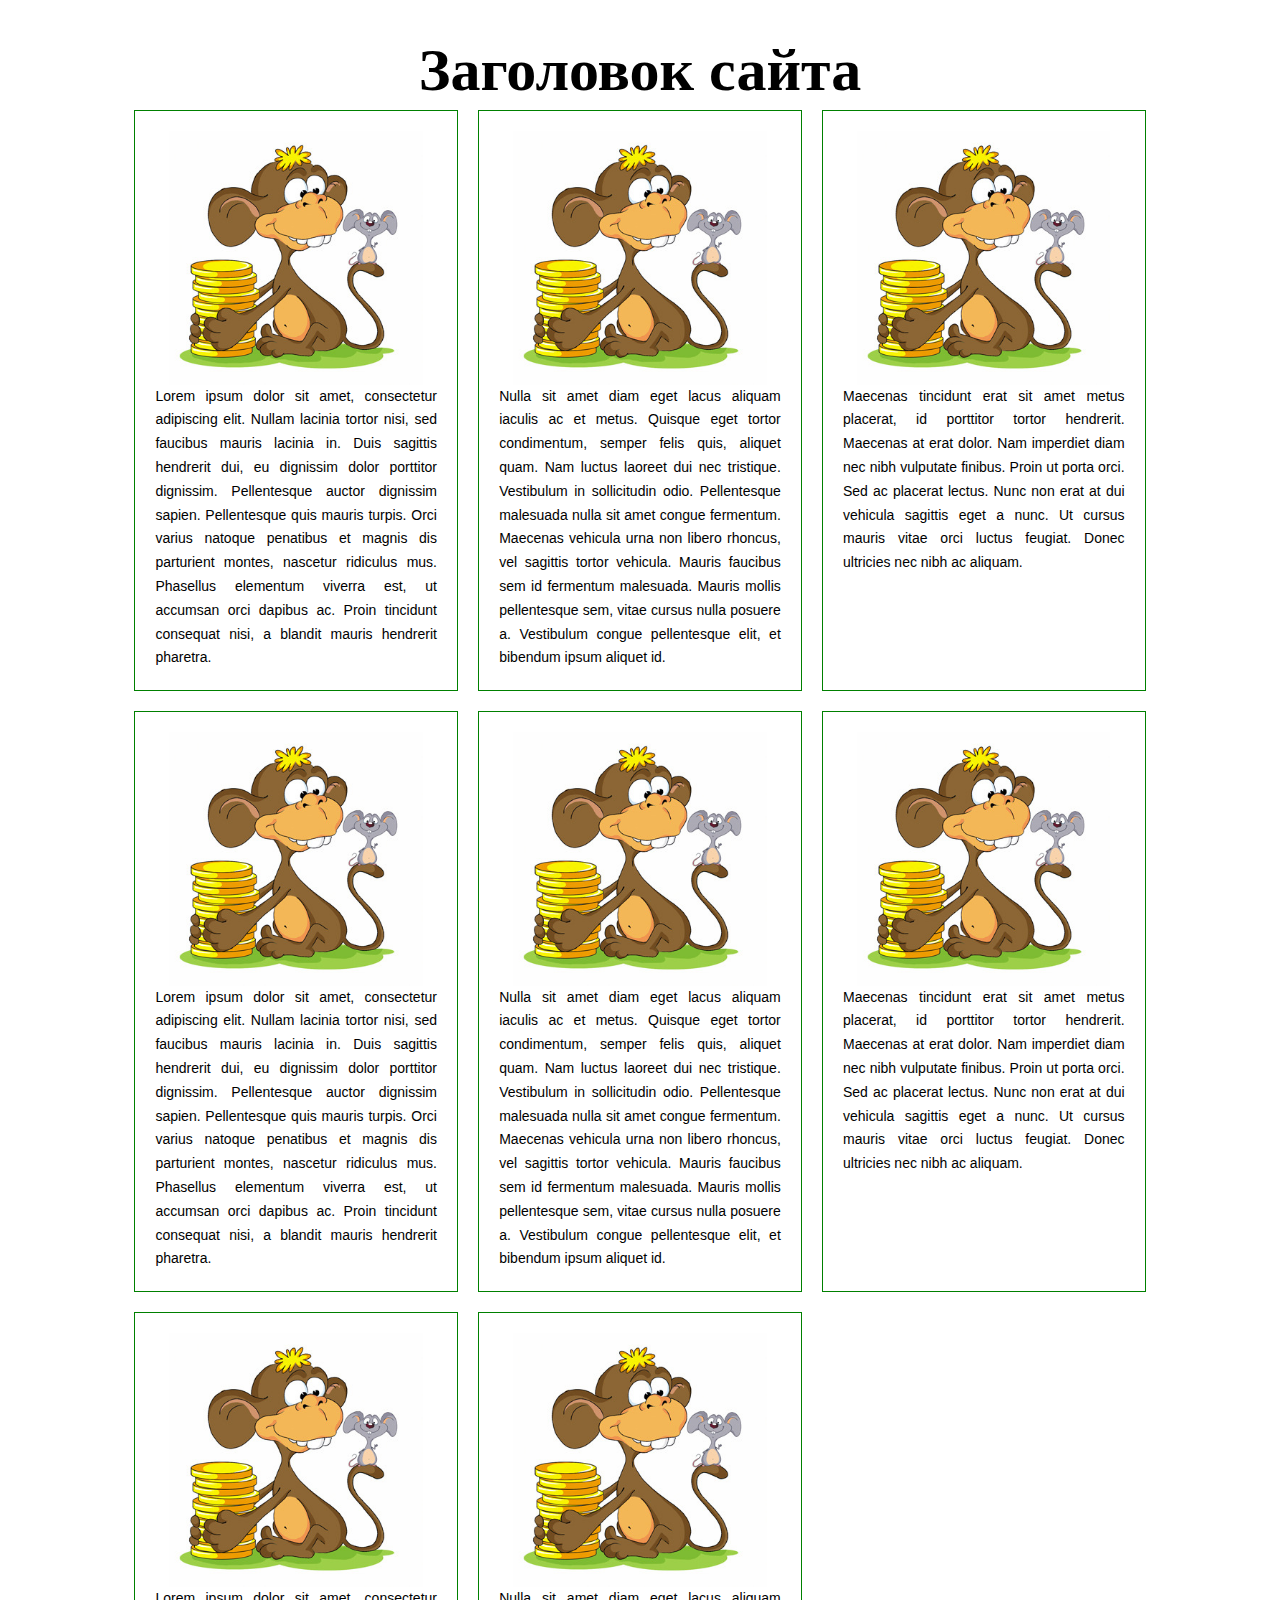
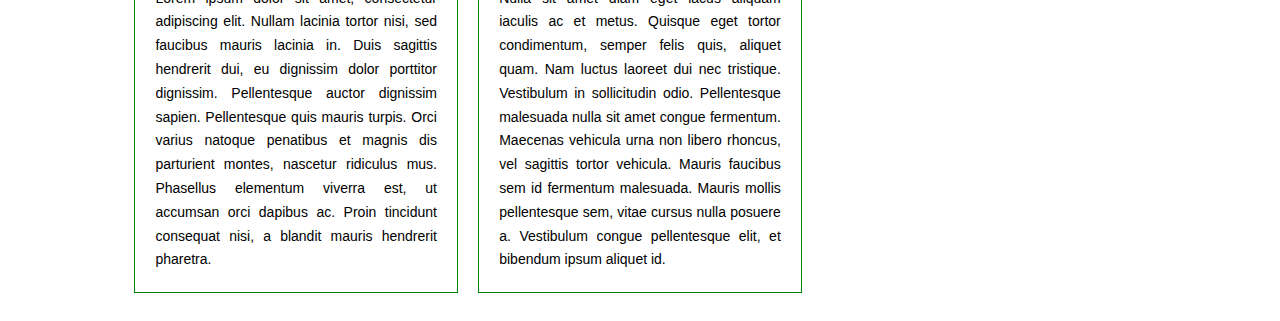
<file: media/index.html>
<!DOCTYPE html>
<html lang="ru" >
<head>
<title>Адаптивный дизайн</title>
<link href="style/style.css" type="text/css" rel="stylesheet"  >
<meta charset="utf-8">
<meta name="viewport" content="width=device-width, initial-scale=1.0">
</head>
<body>
	<div id="wrapper">
		<header>
			<h1>Заголовок сайта</h1>
		</header>
		<div class="row">
			<div class="block">
				<img src="images/monkey.jpg" alt="обезьянка">
				Lorem ipsum dolor sit amet, consectetur adipiscing elit. Nullam lacinia tortor nisi, sed faucibus mauris lacinia in. Duis sagittis hendrerit dui, eu dignissim dolor porttitor dignissim. Pellentesque auctor dignissim sapien. Pellentesque quis mauris turpis. Orci varius natoque penatibus et magnis dis parturient montes, nascetur ridiculus mus. Phasellus elementum viverra est, ut accumsan orci dapibus ac. Proin tincidunt consequat nisi, a blandit mauris hendrerit pharetra. 
			</div>
			<div class="block">
				<img src="images/monkey.jpg" alt="обезьянка">
				Nulla sit amet diam eget lacus aliquam iaculis ac et metus. Quisque eget tortor condimentum, semper felis quis, aliquet quam. Nam luctus laoreet dui nec tristique. Vestibulum in sollicitudin odio. Pellentesque malesuada nulla sit amet congue fermentum. Maecenas vehicula urna non libero rhoncus, vel sagittis tortor vehicula. Mauris faucibus sem id fermentum malesuada. Mauris mollis pellentesque sem, vitae cursus nulla posuere a. Vestibulum congue pellentesque elit, et bibendum ipsum aliquet id. 
			</div>
			<div class="block">
				<img src="images/monkey.jpg" alt="обезьянка">
				Maecenas tincidunt erat sit amet metus placerat, id porttitor tortor hendrerit. Maecenas at erat dolor. Nam imperdiet diam nec nibh vulputate finibus. Proin ut porta orci. Sed ac placerat lectus. Nunc non erat at dui vehicula sagittis eget a nunc. Ut cursus mauris vitae orci luctus feugiat. Donec ultricies nec nibh ac aliquam. 
			</div>
			<div class="block">
				<img src="images/monkey.jpg" alt="обезьянка">
				Lorem ipsum dolor sit amet, consectetur adipiscing elit. Nullam lacinia tortor nisi, sed faucibus mauris lacinia in. Duis sagittis hendrerit dui, eu dignissim dolor porttitor dignissim. Pellentesque auctor dignissim sapien. Pellentesque quis mauris turpis. Orci varius natoque penatibus et magnis dis parturient montes, nascetur ridiculus mus. Phasellus elementum viverra est, ut accumsan orci dapibus ac. Proin tincidunt consequat nisi, a blandit mauris hendrerit pharetra. 
			</div>
			<div class="block">
				<img src="images/monkey.jpg" alt="обезьянка">
				Nulla sit amet diam eget lacus aliquam iaculis ac et metus. Quisque eget tortor condimentum, semper felis quis, aliquet quam. Nam luctus laoreet dui nec tristique. Vestibulum in sollicitudin odio. Pellentesque malesuada nulla sit amet congue fermentum. Maecenas vehicula urna non libero rhoncus, vel sagittis tortor vehicula. Mauris faucibus sem id fermentum malesuada. Mauris mollis pellentesque sem, vitae cursus nulla posuere a. Vestibulum congue pellentesque elit, et bibendum ipsum aliquet id. 
			</div>
			<div class="block">
				<img src="images/monkey.jpg" alt="обезьянка">
				Maecenas tincidunt erat sit amet metus placerat, id porttitor tortor hendrerit. Maecenas at erat dolor. Nam imperdiet diam nec nibh vulputate finibus. Proin ut porta orci. Sed ac placerat lectus. Nunc non erat at dui vehicula sagittis eget a nunc. Ut cursus mauris vitae orci luctus feugiat. Donec ultricies nec nibh ac aliquam. 
			</div>
			<div class="block">
				<img src="images/monkey.jpg" alt="обезьянка">
				Lorem ipsum dolor sit amet, consectetur adipiscing elit. Nullam lacinia tortor nisi, sed faucibus mauris lacinia in. Duis sagittis hendrerit dui, eu dignissim dolor porttitor dignissim. Pellentesque auctor dignissim sapien. Pellentesque quis mauris turpis. Orci varius natoque penatibus et magnis dis parturient montes, nascetur ridiculus mus. Phasellus elementum viverra est, ut accumsan orci dapibus ac. Proin tincidunt consequat nisi, a blandit mauris hendrerit pharetra. 
			</div>
			<div class="block">
				<img src="images/monkey.jpg" alt="обезьянка">
				Nulla sit amet diam eget lacus aliquam iaculis ac et metus. Quisque eget tortor condimentum, semper felis quis, aliquet quam. Nam luctus laoreet dui nec tristique. Vestibulum in sollicitudin odio. Pellentesque malesuada nulla sit amet congue fermentum. Maecenas vehicula urna non libero rhoncus, vel sagittis tortor vehicula. Mauris faucibus sem id fermentum malesuada. Mauris mollis pellentesque sem, vitae cursus nulla posuere a. Vestibulum congue pellentesque elit, et bibendum ipsum aliquet id. 
			</div>
		</div>
	</div>
</body>
</html>
</file>
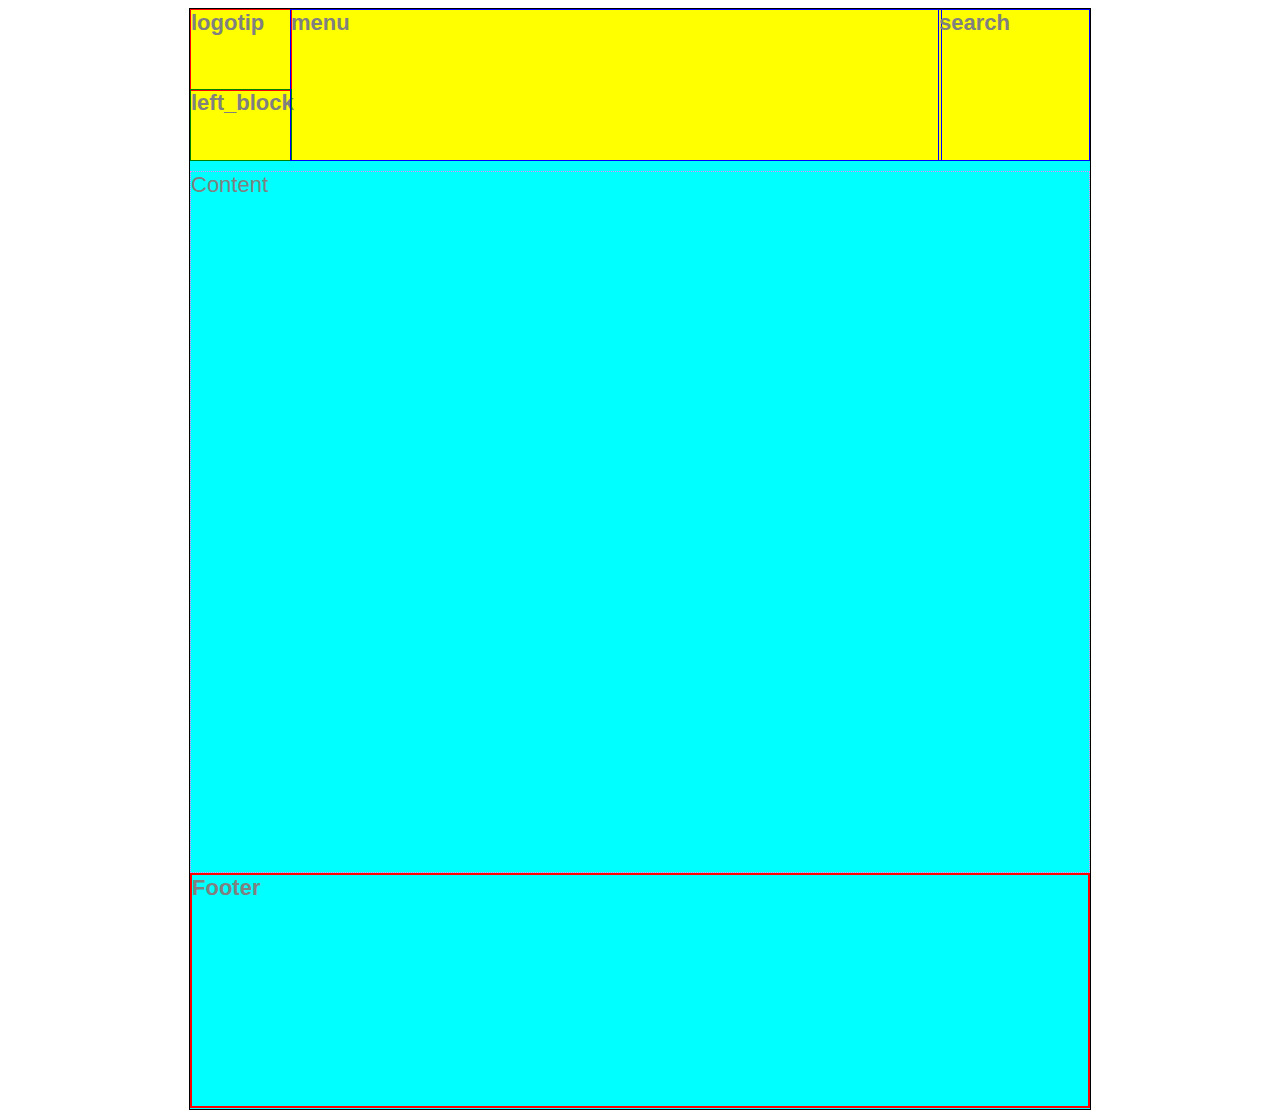
<file: block.html>
<!DOCTYPE html>
<html lang="en">
<head>
    <meta charset="UTF-8">
    <meta http-equiv="X-UA-Compatible" content="IE=edge">
    <meta name="viewport" content="width=device-width, initial-scale=1.0">
    <title>Document</title>
    <link href="styles/block.css" rel="stylesheet" type="text/css">
</head>
<body>
    <div id="main">
        <div id="header">
            <div class="logotip">logotip</div>
            <div class="left_block">left_block</div>
            <div class="menu">menu</div>
            <div class="search">search</div>
        </div>
        <div id="content">Content</div>
        <div id="footer">Footer</div>
    </div>
</body>
</html>
</file>
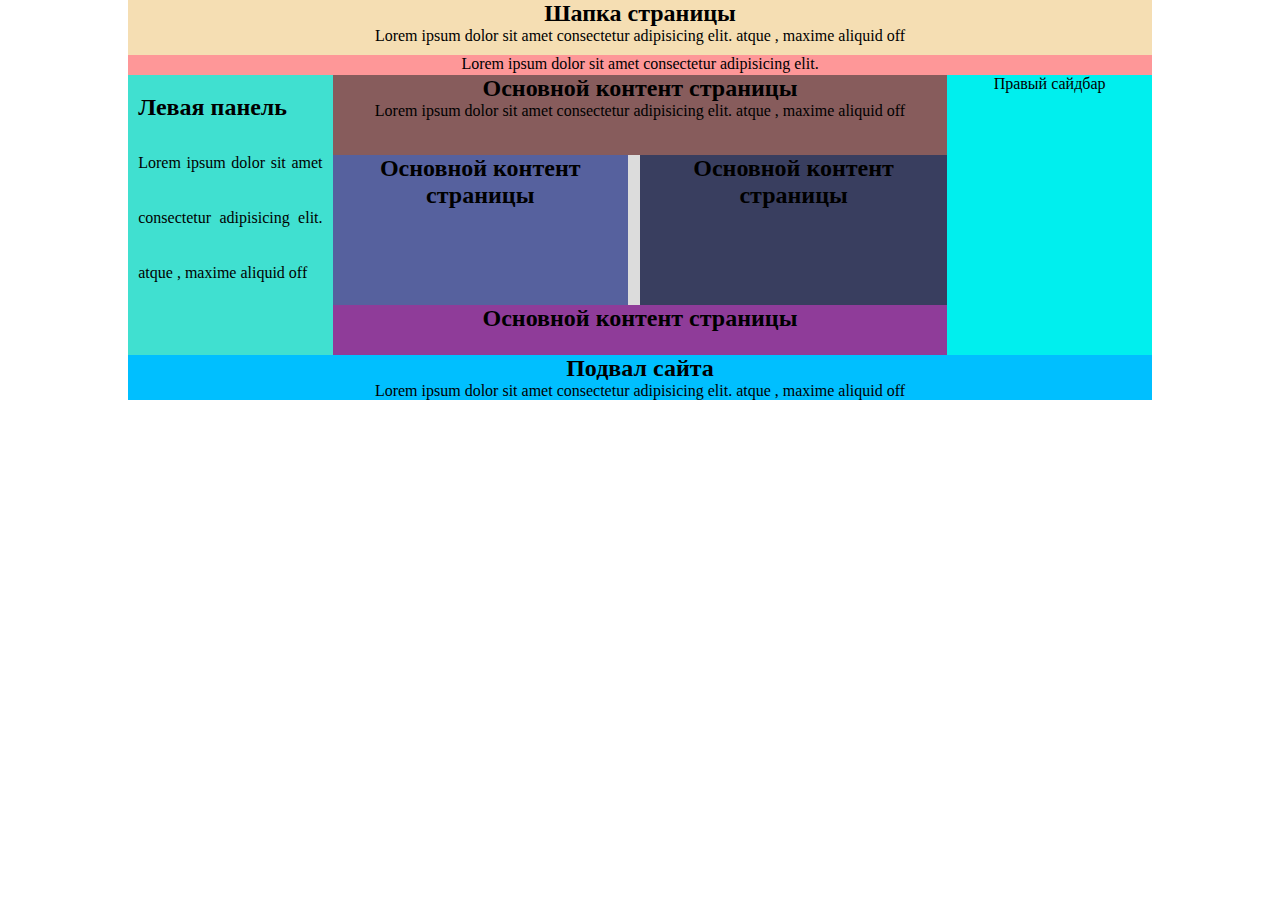
<file: block_2.html>
<!DOCTYPE html>
<html lang="en">
<head>
    <meta charset="UTF-8">
    <meta http-equiv="X-UA-Compatible" content="IE=edge">
    <meta name="viewport" content="width=device-width, initial-scale=1.0">
    <link href="styles/block_2.css" rel="stylesheet" type="text/css">
    <title>Блочная верстка</title>
</head>
<body>
    <div id="container">
        <div id="header">
                        <h2>Шапка страницы</h2>
                        <p>Lorem ipsum dolor sit amet consectetur adipisicing elit.  atque   ,  maxime aliquid off</p>
        </div>    
        <div id="navigation">
                        <p>Lorem ipsum dolor sit amet consectetur adipisicing elit. </p>
    
        </div>    
        <div id="sidebar">
                        <h2>Левая панель</h2>
                        <p>Lorem ipsum dolor sit amet consectetur 
                            adipisicing elit.  atque   ,  maxime 
                            aliquid off</p>
    
        </div>     
        <div id="content">
                <div class="con_main">
                    <h2>Основной контент страницы</h2>
                <p>Lorem ipsum dolor sit amet consectetur adipisicing 
                    elit.  atque   ,  maxime aliquid off</p>
                </div>
                <div class="con_left">
                    <h2>Основной контент страницы</h2>
                </div>
                <div class="con_right">
                    <h2>Основной контент страницы</h2>
                </div>
                <div class="clear"></div>
                <div class="con_footer">
                    <h2>Основной контент страницы</h2>
                </div>
    
        </div>  
        <div class="right_bar">Правый сайдбар</div>
        <div class="clear"></div>                          
        <div id="footer">
                    <h2>Подвал сайта</h2>
                    <p>Lorem ipsum dolor sit amet consectetur adipisicing elit.  atque   ,  maxime aliquid off</p>
    
        </div>
    </div>
</body>
</html>
</file>
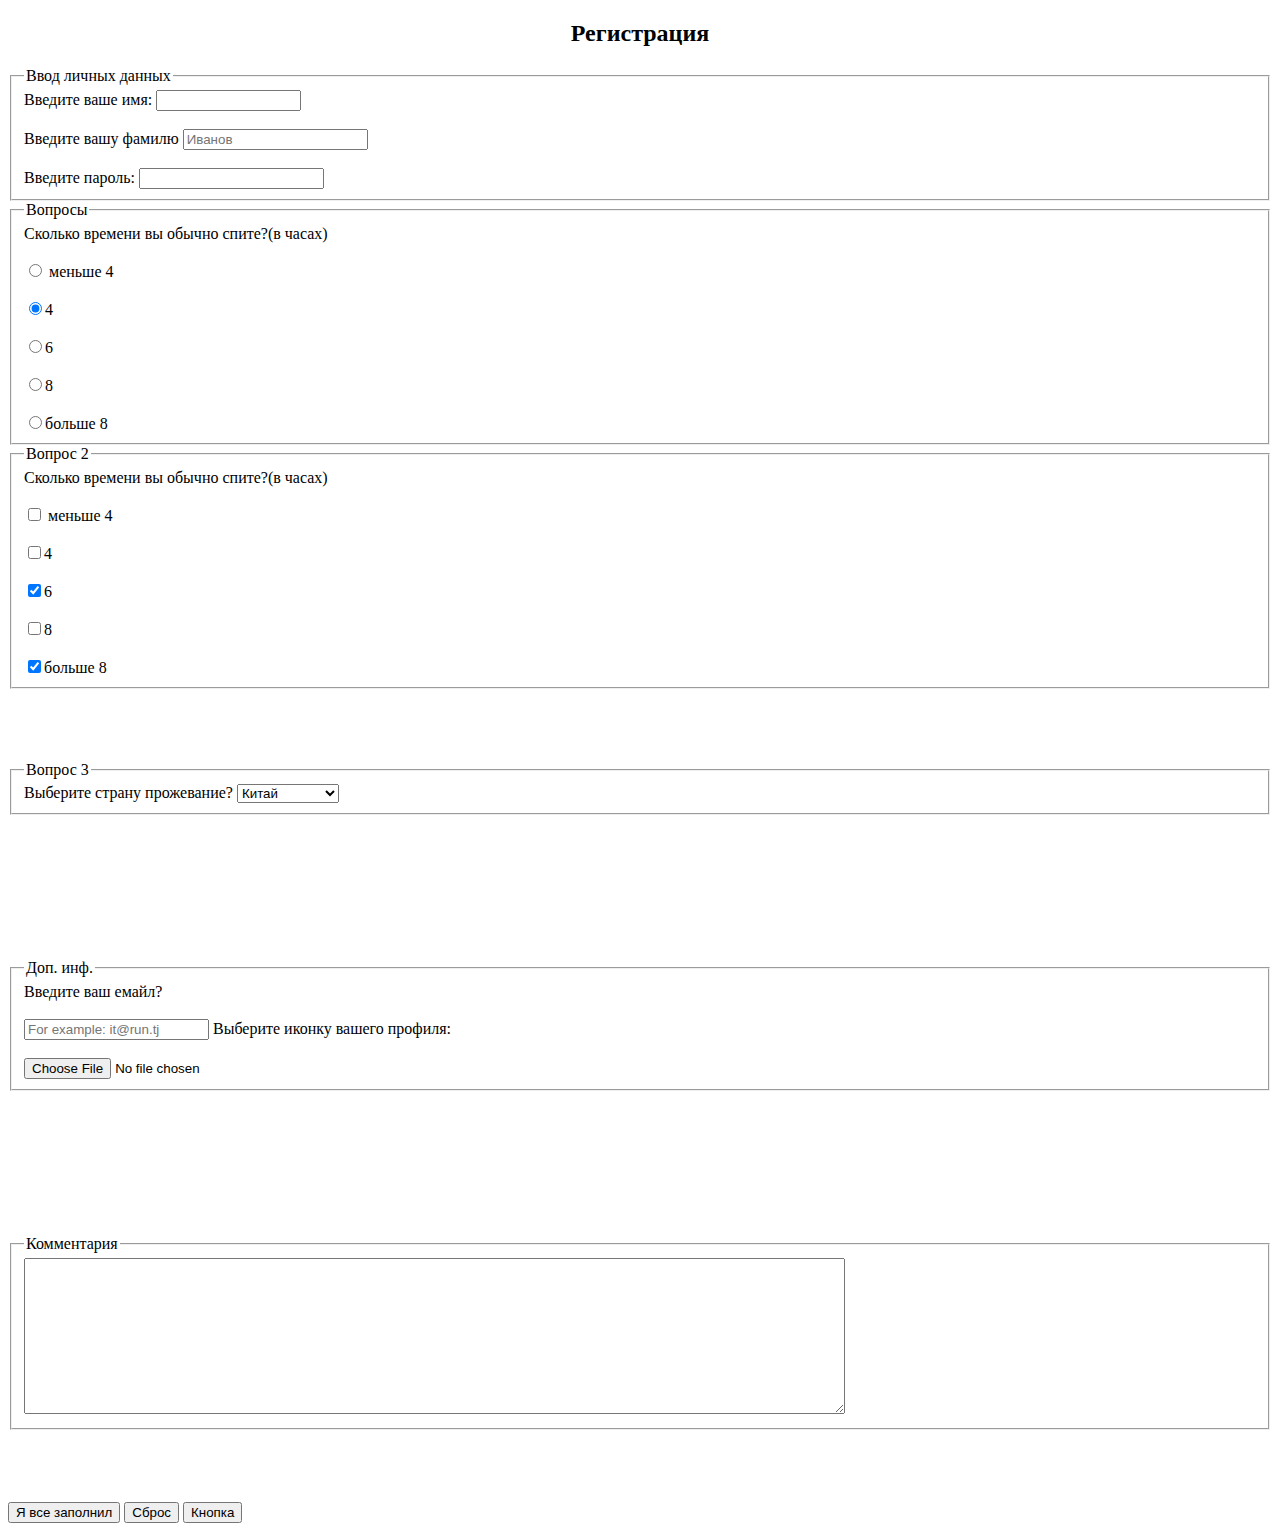
<file: FORM.html>
<!DOCTYPE html>
<html lang="en">
<head>
    <meta charset="UTF-8">
    <title>РАБОТА С ФОРМАМЫ</title>
</head>
<body>
    <h2 align="center">Регистрация</h2>
    <form action="reg.php" method="POST" name="reg">
        <fieldset title="personal info">
            <legend>Ввод личных данных</legend>
            <label>
                Введите ваше имя:
                <input type="text" name="firstname" size="15" maxlength="15">
            </label>
<br><br>
            <label>
                Введите вашу фамилю
                <input type="text" name="lastname" placeholder="Иванов">
            </label>

            <br><br>
            <label>
                Введите пароль:
                <input type="password" name="password" required>
            </label>
            
        </fieldset title="Question 1">

        <fieldset title="Question 1">
            <legend>Вопросы</legend>
            <label>
                Сколько времени вы обычно спите?(в часах)
                <br><br> <input type="radio" name="speel"> меньше 4
               <br><br> <input type="radio" checked name="speel">4
               <br><br> <input type="radio" sel name="speel">6
               <br><br> <input type="radio" name="speel">8
               <br><br> <input type="radio" name="speel">больше 8
            </label>
        </fieldset>

        <fieldset title="Question 2">
            <legend >Вопрос 2</legend>
            <label>
                Сколько времени вы обычно спите?(в часах)
                <br><br> <input type="checkbox" name="kamaz4"> меньше 4
               <br><br> <input type="checkbox" name="4">4
               <br><br> <input type="checkbox" checked name="6">6
               <br><br> <input type="checkbox" name="8">8
               <br><br> <input type="checkbox" checked name="ziedaz8">больше 8
            </label>
        </fieldset>
<br><br><br><br>
        <fieldset title="Form select">
            <legend>Вопрос 3</legend>
            <label>
               Выберите страну прожевание?
               <select name="country" >
                <option value="tjk" >Таджикистан</option>
                <option value="uz">Узбекистан</option>
                <option value="ch" selected >Китай</option>
                <option value="ru" >Росссия</option>
                <option value="chch" >Чехия</option>
               </select>
            </label>
        </fieldset>
        <br><br><br><br>


        <br><br><br><br>
        <fieldset title="Email">
            <legend>Доп. инф.</legend>
            <label>
               Введите ваш емайл?
               <br><br> <input type="email" name="email" 
               placeholder="For example: it@run.tj" >
            </label>

            <label>
               Выберите иконку вашего профиля:
                <br><br> <input type="file" name="icon"  >
             </label>
        </fieldset>
        <br><br><br><br>

        
        <br><br><br><br>
        <fieldset title="Comment">
            <legend>Комментария</legend>
            <textarea cols="100" rows="10" name="commnet">

            </textarea>
        </fieldset>
        <br><br><br><br>
        <input type="submit" name="submit" value="Я все заполнил">
        <input type="reset" name="reset" value="Сброс">
        <button type="reset">Кнопка</button>
    </form>
</body>
</html>
</file>
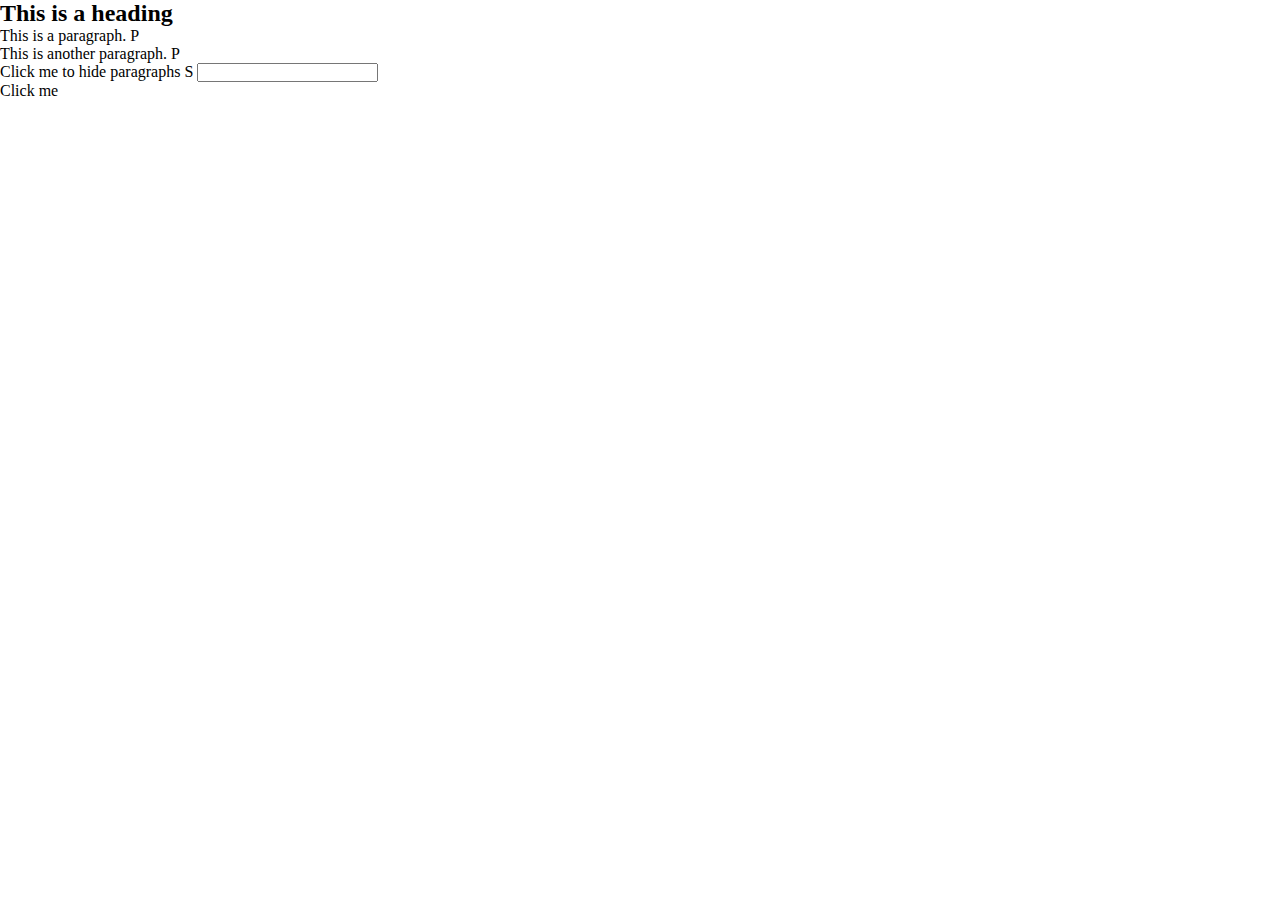
<file: js_ui.html>
<!DOCTYPE html>
<html lang="en">
<head>
    <meta charset="UTF-8">
    <meta http-equiv="X-UA-Compatible" content="IE=edge">
    <meta name="viewport" content="width=device-width, initial-scale=1.0">
    <title>Document</title>
    <link href="styles/menu.css" rel="stylesheet" type="text/css">
    <script src="js/jquery-3.6.1.min.js"></script>
</head>
<body>
    <script src="js/script_ui.js">
      
    </script>

    <h2>This is a heading</h2>

<p>This is a paragraph. P</p>
<p class="text">This is another paragraph. P</p>

<span>Click me to hide paragraphs S</span>
<input type="password" >
<div>Click me </div>
</body>
</html>
</file>
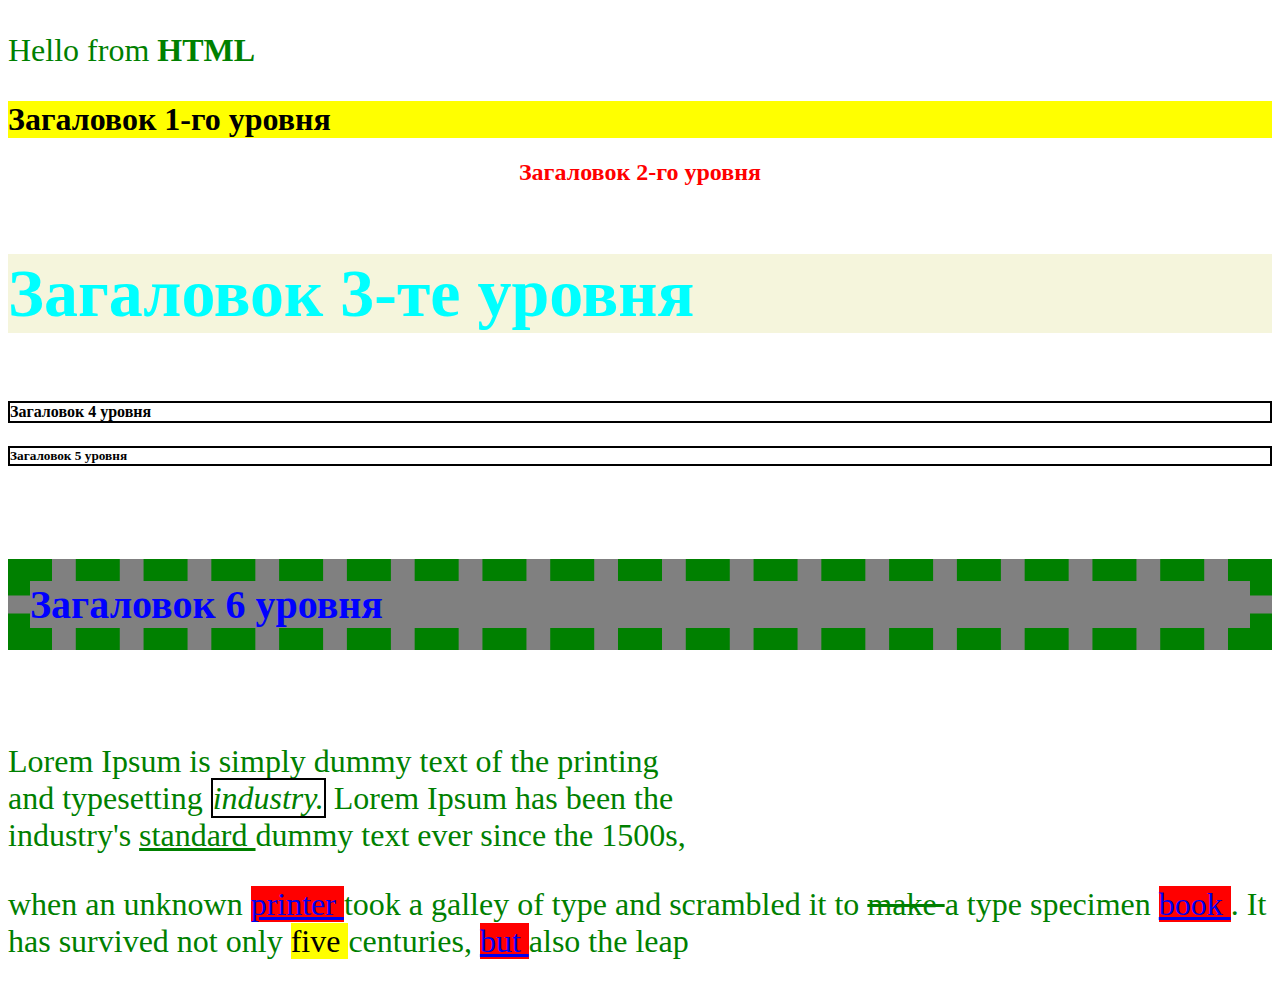
<file: lesson_3.html>
<!DOCTYPE html>
<html lang="en">
<head>
    <meta charset="UTF-8">
    <meta http-equiv="X-UA-Compatible" content="IE=edge">
    <meta name="viewport" content="width=device-width, initial-scale=1.0">
    <title>Document</title>

    <link href="styles/style.css" rel="stylesheet" type="text/css" >
</head>
<body>
    <p>Hello from <strong>HTML</strong></p>
        <h1 style="background-color: yellow;">Загаловок 1-го уровня</h1>
        <h2 style="color: red;" align="center">Загаловок 2-го уровня</h2>
        <h3
        style="font-size: 68px; color: aqua; background-color: beige;"
        >Загаловок 3-те уровня</h3>
        <h4 class="h45">Загаловок 4 уровня</h4>
        <h5 class="h45" >Загаловок 5 уровня</h5>
        <h6 id="zagolovok">Загаловок 6 уровня</h6>
        <p>
            Lorem Ipsum is simply dummy text of the printing <br>
            and typesetting <i class="h45"> industry.</i> Lorem Ipsum has been the<br>
             industry's <u> standard </u>dummy text ever since the 1500s, </p>
           <p>  when an unknown <a href="http://ya.ru" > printer </a> took a galley of type and 
             scrambled it to <s >make </s> a type specimen
              <a href="page.html"> book </a>. It has 
             survived not only <mark> five </mark>   centuries, 
<a href="files/page_2.html" title="Внутренная ссылка"> but </a> also the leap
            </p>

</body>
</html>
</file>
<file: media/style/style.css>
@media screen and (max-width: 480px) {
	html {
		font-size: 10px;
	}
}

@media screen and (min-width: 480px) and (max-width: 800px) {
	html {
		font-size: 15px;
	}
}

@media screen and (min-width: 800px) {
	html {
		font-size: 20px;
	}
}

#wrapper {
	width: 80%;
	margin: 0 auto;
}

h1 {
	text-align: center;
	line-height: 1;
	margin-bottom: 10px;
	font-size: 3rem;
}

.block {
	box-sizing: border-box;
	border: 1px solid green;
	margin-bottom: 20px;
	padding: 1rem;
	text-align: justify;
	font: 14px/1.7 Arial;
	}

.block img {
	width: 90%;
	display: block;
	margin: 0 auto;
	max-width: 354px;
}

.row {
	display: flex;
	flex-wrap: wrap;
	flex-direction: row;
	justify-content: flex-start;
}

@media screen and (min-width: 1200px) {
	.block {
		width: 32%;
	}
	
	.block:not(:nth-child(3n)) {
		margin-right: 2%;
	}
	
}
</file>
<file: styles/block.css>
body {
    font-family: Arial, sans-serif;
    font-size: 22px;
    color: gray;
}

#main {
    border: 1px solid black;
    background-color: aqua;
    width: 900px;
    height: 1100px;
    margin: 0 auto;
}

#header {
    border: 1px dashed red;
    height: 150PX;
    background-color: yellow;
   
}


#content {
    border: 1px dotted violet;
    height: 700px;
    margin-top: 10px;
}

#footer {
    border: 2px solid red;
    height: 231px;
}

#header, #footer {
    font-weight: bold;
}

.logotip {
        outline: 1px solid red;
        width: 100px;
        height: 80px;
        position: relative;
        float: left;
    
    }

.left_block {
    outline: 1px solid green;
    width: 100px;
    height: 70px;
    position: relative;
    float: left;
    top: 80px;
    left: -100px;
   
}

.menu {
    outline: 1px solid blue;
    width: 650px;
    float: left;
    position: relative;
    left: -100px;
    height: 100%;
}

.search {
    outline: 1px solid blue;
    float: right;
    height: 100%;
position: relative;
width: 150px;
    top: -150px;   
}
</file>
<file: styles/block_2.css>
* {
    margin: 0;
    padding: 0;
}

body {
    background: #ffffff;
    color: #000000;
    font-family: 'Palatino Linotype',  serif;
    font-size: 16px;
}

#container {
    background: #ffd700;
    margin: auto auto;
    width: 80%;
    height: 400px;
    text-align: center;
}

#header {
    background: #f5deb3;
    width: 100%;
    height: 55px;
    overflow: hidden;
}

#navigation {
    background: #fe9798;
    width: 100%;
    height: 20px;
}

#sidebar {
    background: #40e0d0;
    float: left;
    width: 18%;
    height: 270px;
    padding: 5px 1%;
    text-align: justify;
    line-height: 55px;
}

#content {
    background: #dcdcdc;
   float: left;
    width: 60%;
    height: 280px;
}

#footer {
    background: #00bfff;
    float:right;
    width: 100%;
    height: 45px;
}
/**
#clear {
    clear: both;
}**/

.right_bar {
width: 20%;
height: 280px;
background: #00efee;
float: right;
}

.con_main {
    background: #875c5c;
     width: 100%;
     height: 80px;
}
.con_left {
    background: #56619e;
     width: 48%;
     height: 150px;
     float: left;
     margin-right: 2%;
}

.con_right {
    background: #393e5f;
     width: 50%;
     height: 150px;
     float: left;
}
.clear {
    clear: both;
}
.con_footer {
    background: #8f3c99;
     width: 100%;
     height: 50px;
}
</file>
<file: styles/menu.css>
* {
    margin: 0px;
    padding: 0px;
}

.mainNav {
    position: relative;
    margin-left: auto;
    margin-right: auto;
    width: 470px;
    padding: 15px;
    background-color: #777;
}

.mainNav a, .mainNav div {
    margin-left: 20px;
    text-decoration: none;
    color: #000;
}

.mainNav a:hover, .mainNav div:hover {
color: #fff;
}

.divMenu {
    display: inline-block;
    position: relative;
}

.divMenu span {
    cursor: pointer;
}

.underMenu {
    position: absolute;
    top: 18px;
    left: -5px;
    padding-top: 10px;
    padding-left: 10px;
    background-color: #777;
    width: 105px;
    height: 0; 
    overflow: hidden;
    transition-property: height;
    transition-duration: 1.9s;
}

.underMenu li {
    list-style: none;
    display: block;
    margin-top: 6px;
}

.underMenu a {
    margin: 0;
}

.divMenu:hover .underMenu {
    height: 105px;
}
</file>
<file: styles/style.css>
p {
    font-size: 200%;
    color: green;
   } 
   a {
    background-color: red;
   }
   .h45 {
    border: 2px solid black;
   }
   #zagolovok {
    font-size: 250%;
    color: blue;
    border: 22px dashed green;
    background-color: grey;
   }
</file>
